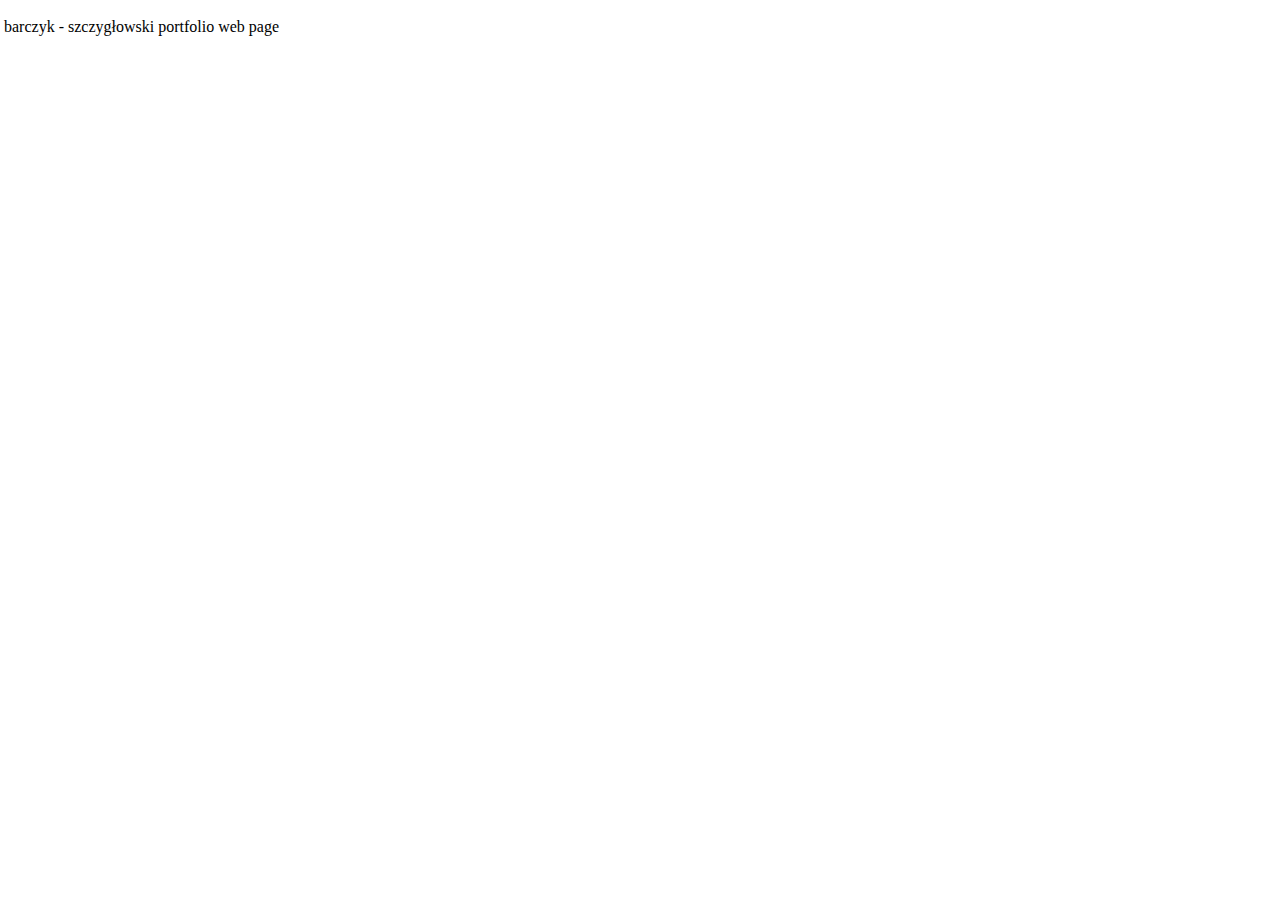
<file: kolonia.html>
<!DOCTYPE html>
<html lang="eng">

    <head>
        <meta charset="UTF-8">
        <meta name="viewport" content="width=device-width, initial-scale=1.0">
        <meta name="author" content="zuzanna barczyk">
        <title>barczyk - szczygłowski</title>
        <link rel="stylesheet" href="main.css">
    </head>

    <body>
        <div class="page-content">
            <header class="header">
                 <p>barczyk - szczygłowski portfolio web page</p>
             </header>
            <div id="imageContainer" class="container"></div>
        </div>
        <script>
            const imageUrls = [
                '../images/scatter kolonia/1.png',
            ];
            console.log('Image URLs:', imageUrls);
        </script>
        <script src="main.js"></script>
    </body>
</html>
</file>
<file: main.css>
a.hideDisplay{ 
    position:relative; 
    z-index: 20; 
    color: #000; 
    text-decoration: none; 
}

a.hideDisplay:hover{ 
    z-index: 30; 
}

a.hideDisplay span.showDisplayOnHover{ 
    display: none; 
}

a.hideDisplay:hover span.showDisplayOnHover{ 
    display: block; 
    position: absolute; 
    font-size: 18px; 
    line-height: 25px; 
    top: 0px; 
    left: 20px; 
    width: 400px; 
    padding: 10px; 
    background-color: #fff; 
    color: #000; 
    text-align: left; 
}

span.showBodyOfDisplayOnHover{ 
    font-size: 16px; 
    font-weight: normal; 
    color: #444; 
    line-height: 18px; 
}

.img1 { 
    display: block; 
    position: absolute; 
    top: 0px; 
    left: 20px; 
    width: 400px; 
    height: auto; 
    padding: 10px; 
}

.center { 
    display: block; 
    margin-left: auto; 
    margin-right: auto; 
    width: 80%; 
    padding: 100px; 
}

body, html { 
    margin: 0; 
    padding: 2px; 
    width: 100%; 
    height: 100%; 
    overflow: hidden; 
}

.page-content { 
    position: absolute; 
    top: 2px; 
    left: 4px; 
    width: 100%; 
    height: 100%; 
    display: flex; 
    flex-direction: column; 
}

.container { 
    position: relative; 
    width: 100%; 
    height: 100%; 
    overflow: hidden; 
}

.image-wrapper { 
    position: absolute; 
    width: 200px; 
    height: auto; 
    cursor: move; 
}

.scattered-image { 
    width: 100%; 
    height: 100%; 
    object-fit: cover; 
}

.image-wrapper:active .scattered-image { 
    transform: scale(1.1); 
}

.header-content {
    display: flex;
    justify-content: space-between;
    align-items: center;
    margin: 0;
    padding: 2px;
}

#audioControl {
    background: none;
    border: none;
    cursor: pointer;
    padding: 5px;
    display: flex;
    align-items: center;
    justify-content: center;
}

#audioControl svg {
    width: 16px;
    height: 16px;
}

#audioControl:hover svg {
    opacity: 0.7;
}
</file>
